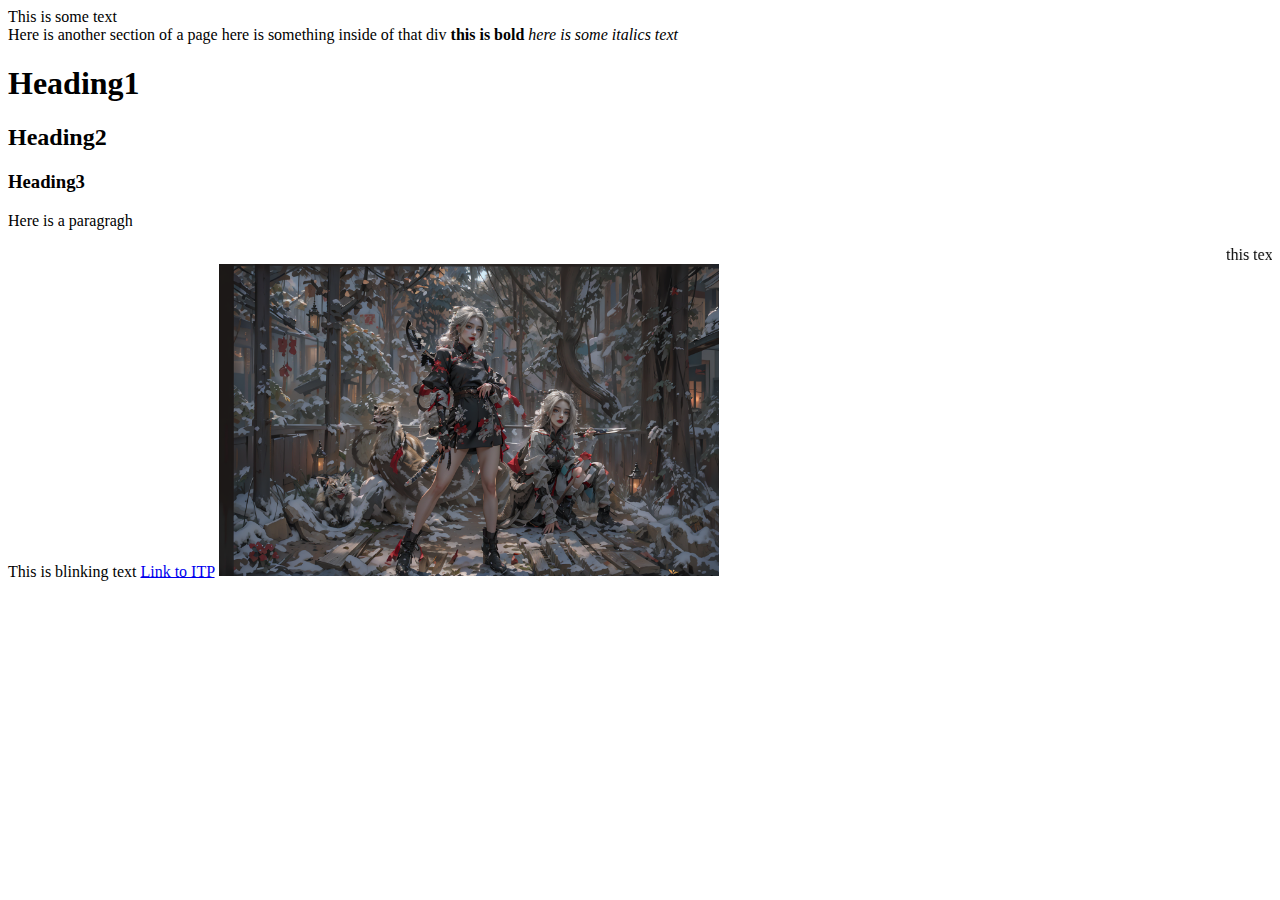
<file: Week1/index.html>
<html>
    <head>
        <title>My first web page</title>
    </head>
    <body>
        <!--this is a comment-->
        This is some text
        <div>
            Here is another section of a page
            <span>here is something inside of that div</span>
                <b>this is bold</b>
                <i>here is some italics text</i>
        </div>
        <h1>Heading1</h1>
        <h2>Heading2</h2>
        <h3>Heading3</h3>
        <p>Here is a paragragh</p>
        <marquee behavior="" direction="">this text should scroll</marquee>
        <blink>This is blinking text</blink>
        <a href="http://itp.nyu.edu">Link to ITP</a>
        <img src="00002-844371507.png" alt="" width = 500>
    </body>
</html>
</file>
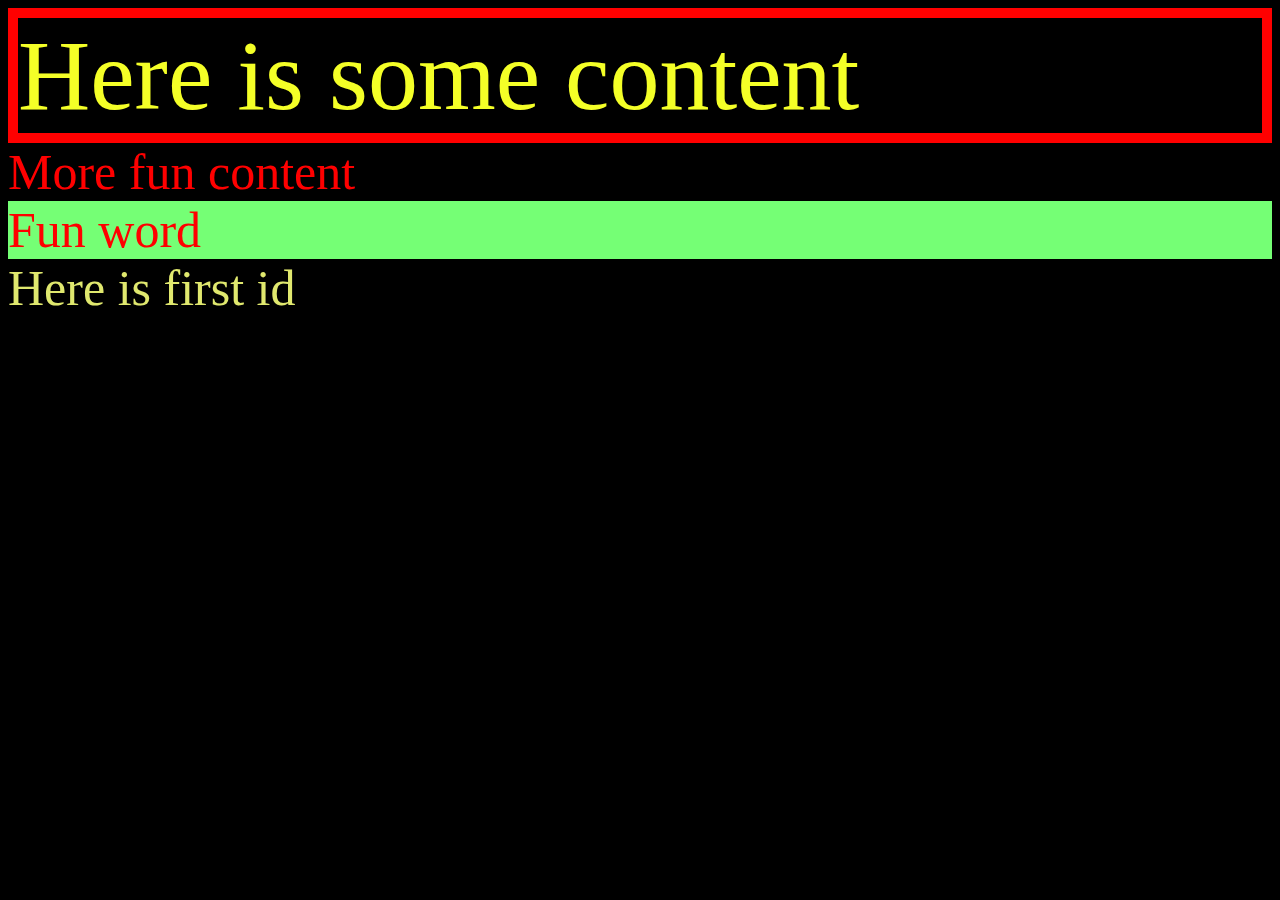
<file: Week1/css-basics.html>
<html>
    <head>
        <title>My Fun CSS Stuffs</title>
        <link rel="stylesheet" href="funstyle.css">

    </head>
    <body style="background-color: black;">
        <div style="color:rgb(244, 255, 39); font-size: 100px; border: 10px solid red;">Here is some content</div>
        <div style="color: red;font-size: 50px;">More fun content</div>
        <div class = "fun">Fun word</div>
        <div id = "uniqueelement1">Here is first id</div>
        
    </body>

</html>
</file>
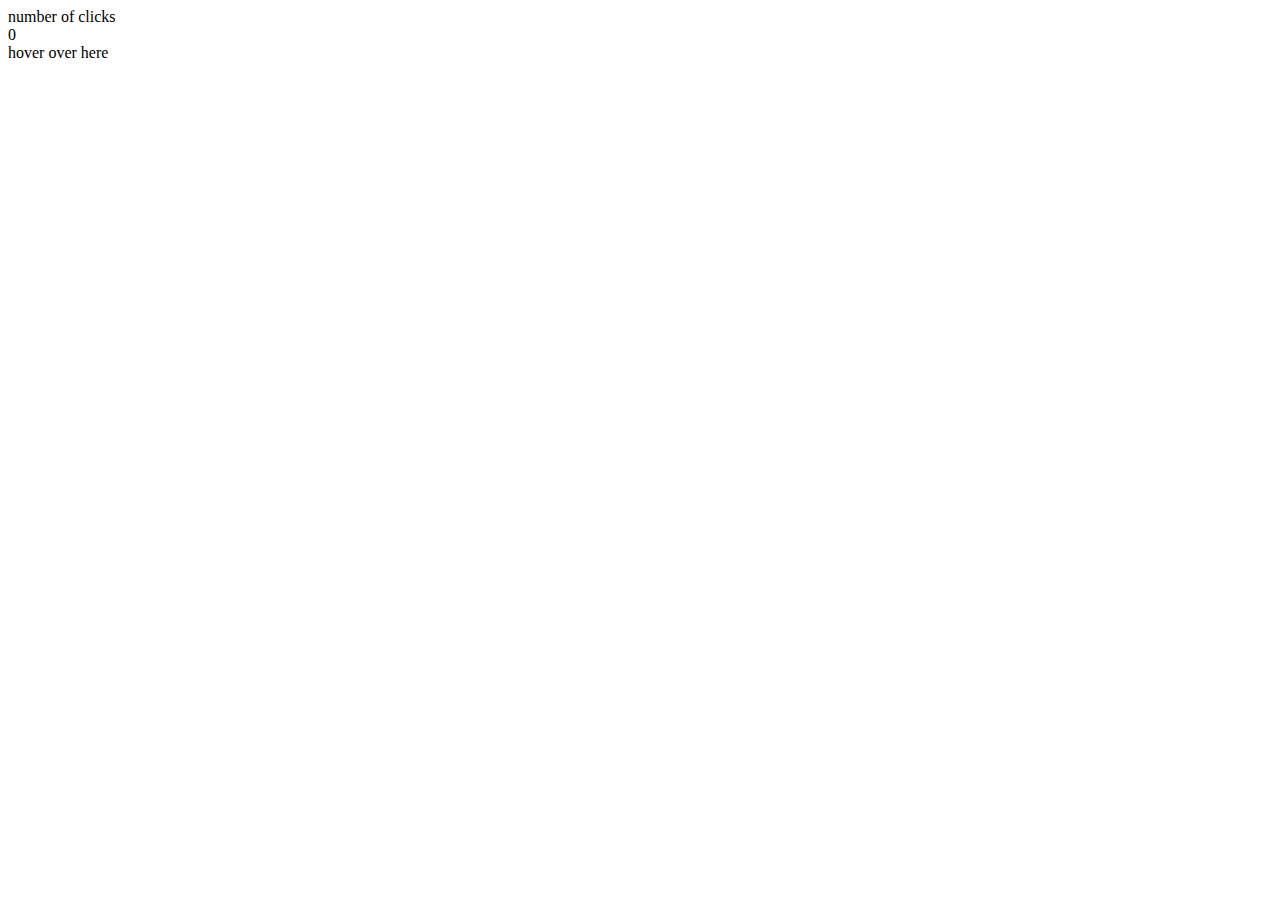
<file: Week1/javascript-dombasic.html>
<html>
    <head>  
        <title>Dom basic</title>
        <script type = "text/javascript">
            let clicks = 0;

            window.addEventListener('load',init);

            function init(){

                let thebody = document.body;
                thebody.addEventListener('click',clickCalled);
                document.getElementById("mouseoverElement").addEventListener('mouseover',function(){
                    console.log("mouse over");
                    clicks++;

                    let clicksElement = document.getElementById('clicks');
                    clicksElement.innerHTML = clicks;
                    clicksElement.style.fontSize = clicks + 'px';
                })
                function clickCalled(){
                    clicks++;
                    console.log(clicks);

                    let clicksElement = document.getElementById('clicks');
                    clicksElement.innerHTML = clicks;
                    clicksElement.style.fontSize = clicks + 'px';

            }
            }
        </script>
    </head>
    <body>
        <div>number of clicks</div>
        <div id = "clicks">0</div>
        <div id="mouseoverElement">hover over here</div>
    </body>
</html>
</file>
<file: Week1/funstyle.css>
.fun{
    color: red;
    font-size: 50px;
    background-color: rgb(117, 255, 117);
}
#uniqueelement1{
    color: rgb(224, 232, 110);
    font-size: 50px;
    background-color: rgb(0, 0, 0);
}
</file>
